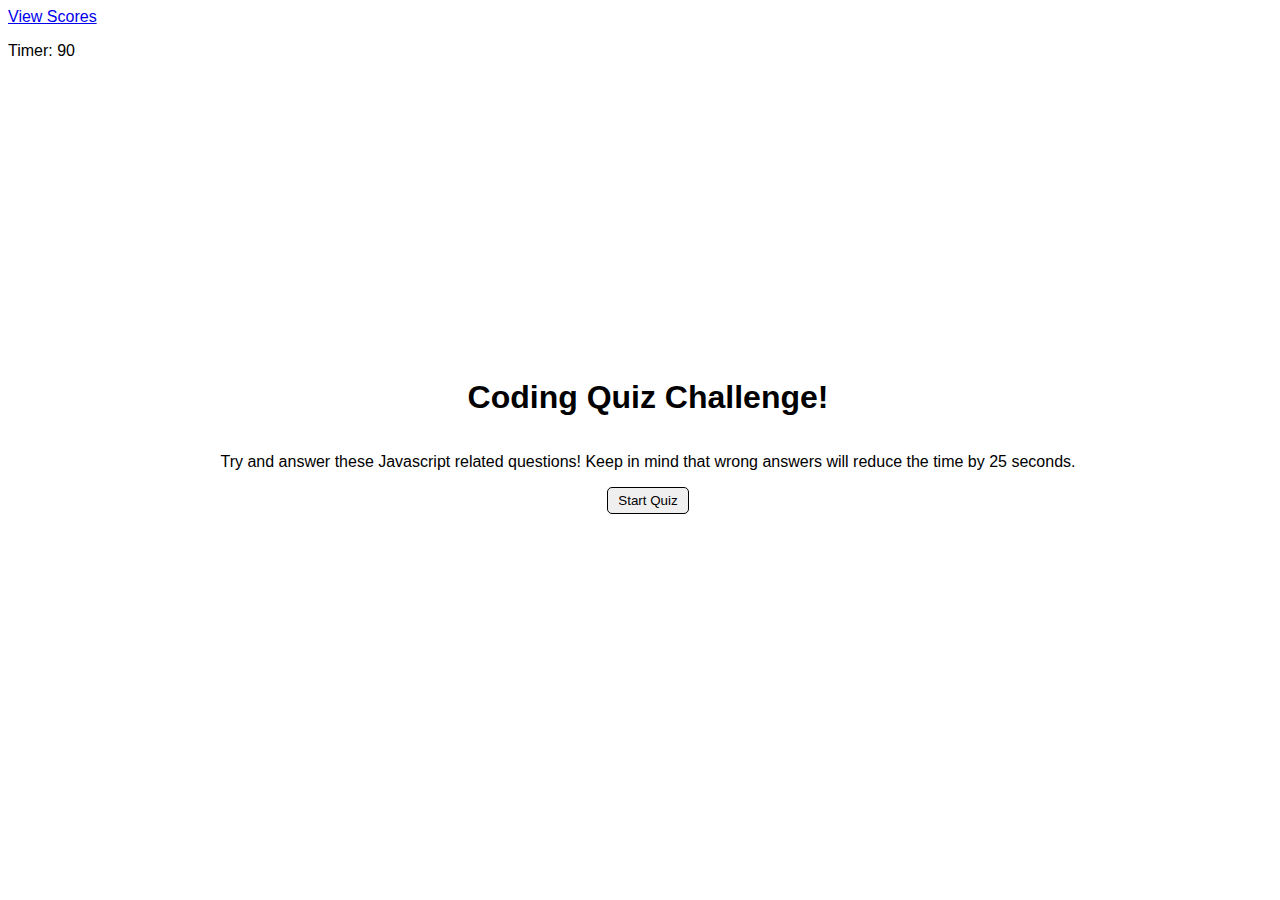
<file: index.html>
<!DOCTYPE html>
<html lang="en">
<head>
    <meta charset="UTF-8">
    <meta http-equiv="X-UA-Compatible" content="IE=edge">
    <meta name="viewport" content="width=device-width, initial-scale=1.0">
    <link rel="stylesheet" href="./assets/css/styles.css">
    <title>Code Quiz</title>
</head>
<body>
    <a href="./scores.html" target="_blank" class="left">View Scores</a>
    <p id="timer" class="right">Timer: 90</p>
    <div class="quiz-body">
    <div class="container">
        <div id="question-container" class="hide">
            <div id="question"></div>
            <div id="answer-buttons" class="button-list">
                <button class="button answer"></button>
                <button class="button answer"></button>
                <button class="button answer"></button>
                <button class="button answer"></button>
            </div>
            <hr>
            <div class="result"></div>
        </div>
        <div id="introduction-content">
            <div class="controls button intro-text">
                <h1>Coding Quiz Challenge!</h1>
                <p>Try and answer these Javascript related questions! Keep in mind that wrong answers will reduce the time by 25 seconds.</p>
                <button id="start-button" class="button">Start Quiz</button>
            </div>
        </div>
    </div>

    <script src="./assets/js/logic.js"></script>
</body>
</html>
</file>
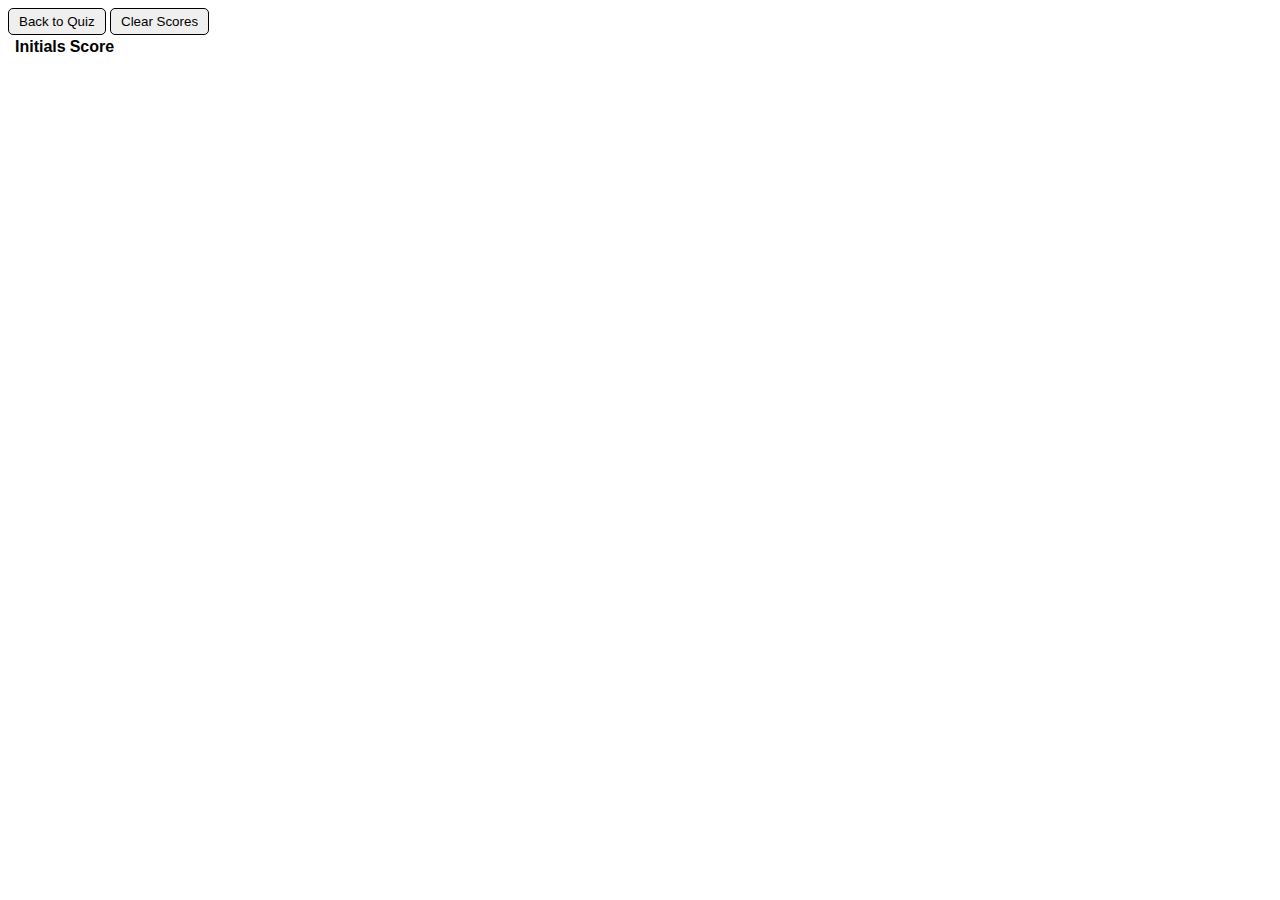
<file: scores.html>
<!DOCTYPE html>
<html lang="en">
<head>
    <meta charset="UTF-8">
    <meta http-equiv="X-UA-Compatible" content="IE=edge">
    <meta name="viewport" content="width=device-width, initial-scale=1.0">
    <link rel="stylesheet" href="./assets/css/styles.css">
    <link rel="stylesheet" href="./assets/css/scores.css">
    <title>Scores</title>
</head>
<body onload="displayScores()">
    <div class="enter-score hide">Enter your initials!
        <form id="submit-form" style="display: inline">
            <input type="text" id="input-initials">
            <button id="submit-button" type="submit">Submit</button>
        </form>
    </div>
    <div class="scores-table">
        <button id="return-to-index">Back to Quiz</button>
        <button id="clear-button">Clear Scores</button>
        <table id="score-table-data">
            <thead>
                <tr>
                    <th></th>
                    <th>Initials</th>
                    <th>Score</th>
                </tr>
            </thead>
            <tbody id="score-body"></tbody>
        </table>
    </div>
    <script src="./assets/js/scores.js"></script>
    <script src="./assets/js/logic.js"></script>
</body>
</html>
</file>
<file: assets/css/styles.css>
*, *::before, *::after {
    box-sizing: border-box;
    font-family: Arial, Helvetica, sans-serif;
}

.left {
    display: flex;
    left: auto;
}
/* attempting to get timer on left side of screen */
.right {
    display: flex;
    right: auto;
}

.quiz-body {
    padding: 0;
    margin: 0;
    display: flex;
    width: 100vw;
    height: 80vh;
    justify-content: center;
    align-items: center;
}

#question-container .hide {
    padding: 0;
    margin: 0;
    display: flex;
    width: 100vw;
    height: 50vh;
    justify-content: center;
    align-items: center;
    width: 800px;
    max-width: 80%;

}

.button-grid {
    display: grid;
    gap: 10px;
    margin: 20px 0;

}

button {
    border: 1px solid black;
    border-radius: 5px;
    padding: 5px 10px;
    outline: none;
}

.button:hover {
    border-color: cornflowerblue;
}

.controls {
    display: flex;
    justify-content: center;
    align-items: center;
    flex-direction: column;
}

.hide {
    display: none !important;
}
</file>
<file: assets/css/scores.css>
.score-table-data {
    padding: 10%;
    border: 1px solid black;
    display: flex;
    flex-direction: column;
    align-items: center;
}
</file>
